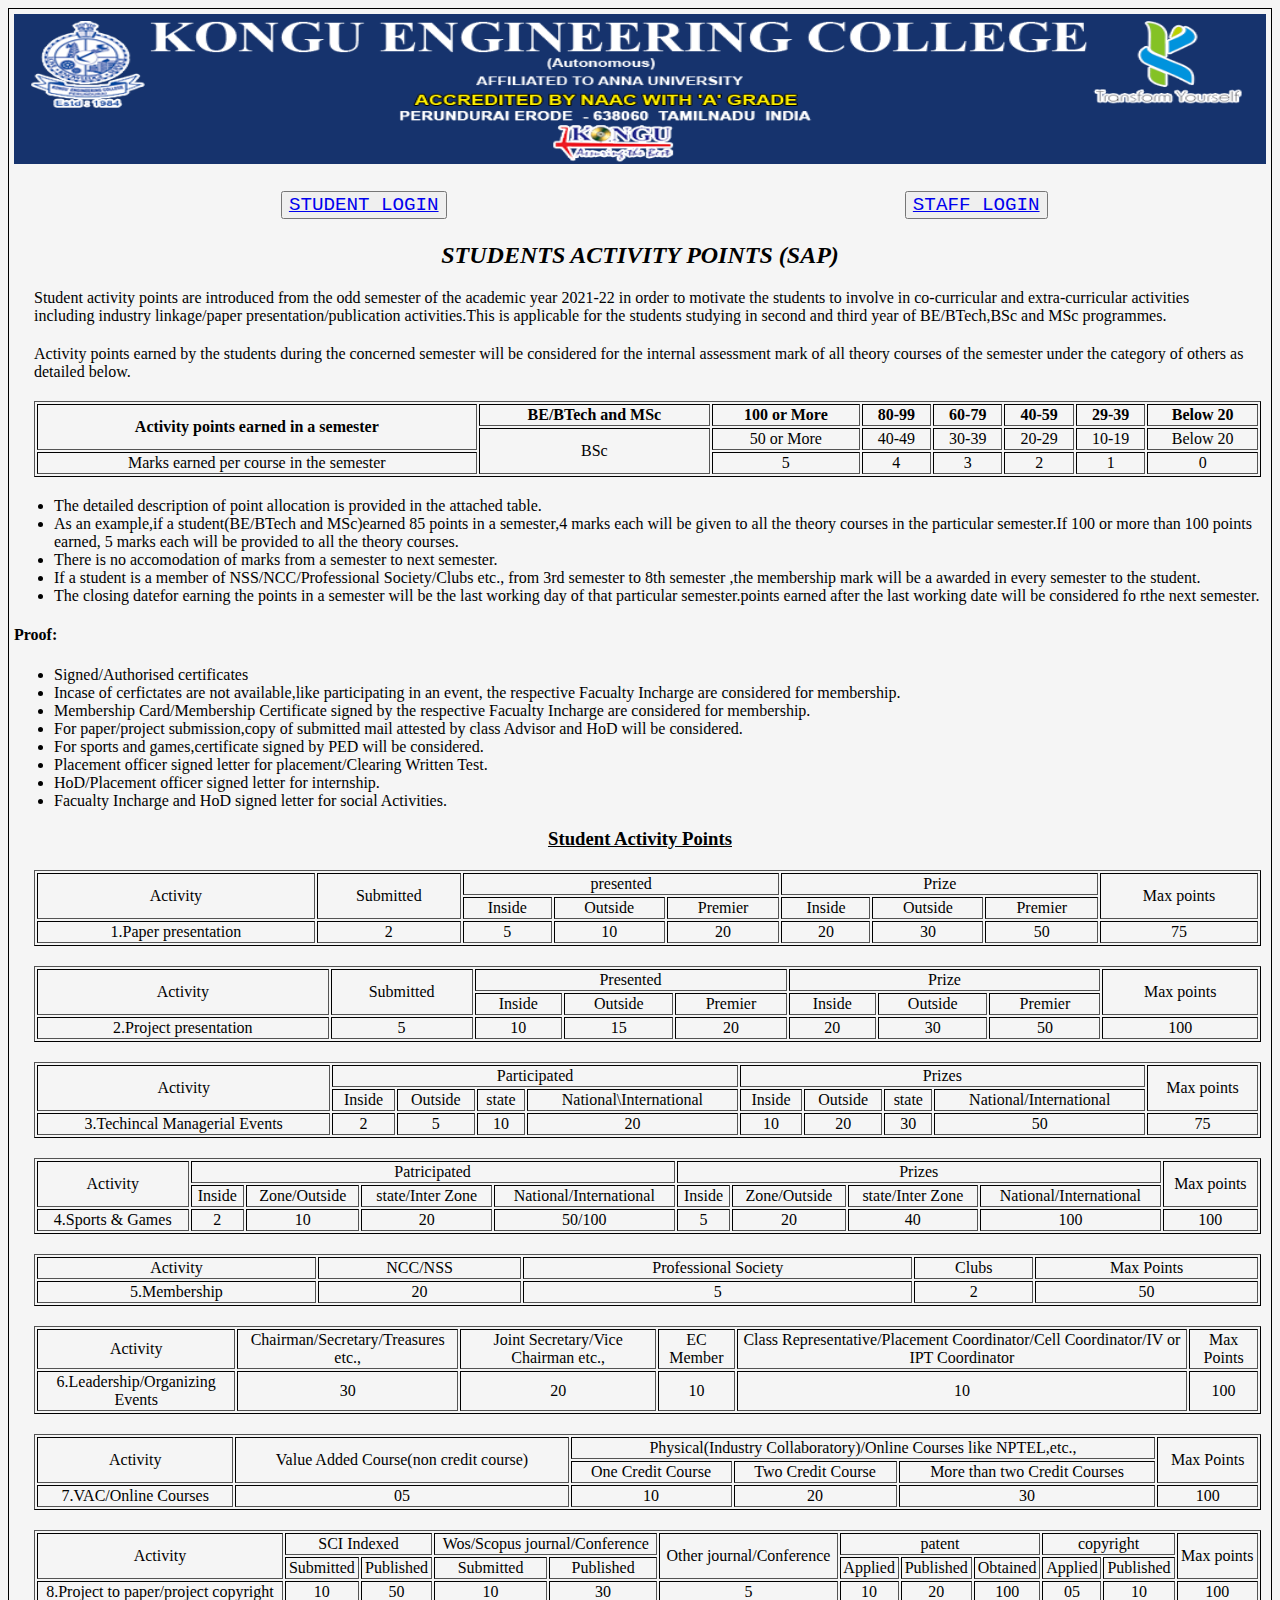
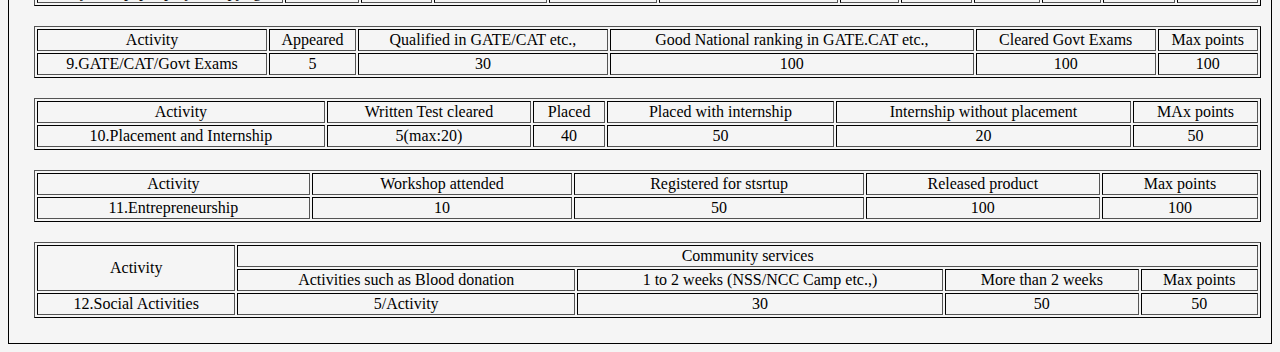
<file: index.html>
<!DOCTYPE html>
<html lang="en">

<head>
    <meta charset="UTF-8">
    <meta http-equiv="X-UA-Compatible" content="IE=edge">
    <meta name="viewport" content="width=device-width, initial-scale=1.0">
    <title>sap project</title>
    <link rel="stylesheet" href="style1.css">
</head>

<body>
    <header>
        <img src="img1.png" alt="college image" class="im" />
    </header>
    <table>
        <tr>
            <td><button><a href="studentlogin.html ">STUDENT LOGIN</a></button></td>
            <td><button><a href="teacherlogin.html ">STAFF LOGIN</a></button></td>
        </tr>
    </table>
    <div class="content pdf">
        <h2 class="saptitle"><i>STUDENTS ACTIVITY POINTS (SAP)</i></h2>
        <p>Student activity points are introduced from the odd semester of the academic year 2021-22 in order to motivate the students to involve in co-curricular and extra-curricular activities including industry linkage/paper presentation/publication activities.This
            is applicable for the students studying in second and third year of BE/BTech,BSc and MSc programmes.</p>
        <p>Activity points earned by the students during the concerned semester will be considered for the internal assessment mark of all theory courses of the semester under the category of others as detailed below.</p>
        <table border="1">
            <tr>
                <td rowspan="2"><b>Activity points earned in a semester</b></td>
                <td><b>BE/BTech and MSc</b></td>
                <td><b>100 or More</b></td>
                <td><b>80-99</b></td>
                <td><b>60-79</b></td>
                <td><b>40-59</b></td>
                <td><b>29-39</b></td>
                <td><b>Below 20</b></td>
            </tr>
            <tr>

                <td rowspan="2s">BSc</td>
                <td>50 or More</td>
                <td>40-49</td>
                <td>30-39</td>
                <td>20-29</td>
                <td>10-19</td>
                <td>Below 20</td>
            </tr>
            <tr>
                <td>Marks earned per course in the semester</td>
                <td>5</td>
                <td>4</td>
                <td>3</td>
                <td>2</td>
                <td>1</td>
                <td>0</td>
            </tr>
        </table>
        <ul>
            <li>The detailed description of point allocation is provided in the attached table.</li>
            <li>As an example,if a student(BE/BTech and MSc)earned 85 points in a semester,4 marks each will be given to all the theory courses in the particular semester.If 100 or more than 100 points earned, 5 marks each will be provided to all the theory
                courses. </li>
            <li>There is no accomodation of marks from a semester to next semester.</li>
            <li>If a student is a member of NSS/NCC/Professional Society/Clubs etc., from 3rd semester to 8th semester ,the membership mark will be a awarded in every semester to the student.</li>
            <li>The closing datefor earning the points in a semester will be the last working day of that particular semester.points earned after the last working date will be considered fo rthe next semester. </li>
        </ul>
        <h4>Proof:</h4>
        <ul>
            <li>Signed/Authorised certificates</li>
            <li>Incase of cerfictates are not available,like participating in an event, the respective Facualty Incharge are considered for membership. </li>
            <li>Membership Card/Membership Certificate signed by the respective Facualty Incharge are considered for membership.</li>
            <li>For paper/project submission,copy of submitted mail attested by class Advisor and HoD will be considered. </li>
            <li>For sports and games,certificate signed by PED will be considered.</li>
            <li>Placement officer signed letter for placement/Clearing Written Test.</li>
            <li>HoD/Placement officer signed letter for internship.</li>
            <li>Facualty Incharge and HoD signed letter for social Activities.</li>
        </ul>

        <h3 style="text-align: center;"><u>Student Activity Points</u></h3>
        <table border="1">
            <tr>
                <td rowspan="2">Activity</td>
                <td rowspan="2">Submitted</td>
                <td colspan="3" style="text-align: center;">presented</td>
                <td colspan="3" style="text-align:center">Prize</td>
                <td rowspan="2">Max points</td>
            </tr>
            <tr>
                <td>Inside</td>
                <td>Outside</td>
                <td>Premier</td>
                <td>Inside</td>
                <td>Outside</td>
                <td>Premier</td>
            </tr>
            <tr>
                <td>1.Paper presentation</td>
                <td>2</td>
                <td>5</td>
                <td>10</td>
                <td>20</td>
                <td>20</td>
                <td>30</td>
                <td>50</td>
                <td>75</td>
            </tr>
        </table>
        <table border="1">
            <tr>
                <td rowspan="2">Activity</td>
                <td rowspan="2">Submitted</td>
                <td colspan="3" style="text-align:center;">Presented</td>
                <td colspan="3" style="text-align: center;">Prize</td>
                <td rowspan="2">Max points</td>
            </tr>
            <tr>
                <td>Inside</td>
                <td>Outside</td>
                <td>Premier</td>
                <td>Inside</td>
                <td>Outside</td>
                <td>Premier</td>
            </tr>
            <tr>
                <td>2.Project presentation</td>
                <td>5</td>
                <td>10</td>
                <td>15</td>
                <td>20</td>
                <td>20</td>
                <td>30</td>
                <td>50</td>
                <td>100</td>
            </tr>
        </table>
        <table border="1">
            <tr>
                <td rowspan="2">Activity</td>
                <td colspan="4" style="text-align: center;">Participated</td>
                <td colspan="4" style="text-align: center;">Prizes</td>
                <td rowspan="2">Max points</td>
            </tr>
            <tr>
                <td>Inside</td>
                <td>Outside</td>
                <td>state</td>
                <td>National\International</td>
                <td>Inside</td>
                <td>Outside</td>
                <td>state</td>
                <td>National/International</td>
            </tr>
            <tr>
                <td>3.Techincal Managerial Events</td>
                <td>2</td>
                <td>5</td>
                <td>10</td>
                <td>20</td>
                <td>10</td>
                <td>20</td>
                <td>30</td>
                <td>50</td>
                <td>75</td>
            </tr>

        </table>
        <table border="1">
            <tr>
                <td rowspan="2">Activity</td>
                <td colspan="4" style="text-align: center;">Patricipated</td>
                <td colspan="4" style="text-align: center;">Prizes</td>
                <td rowspan="2">Max points</td>
            </tr>
            <tr>
                <td>Inside</td>
                <td>Zone/Outside</td>
                <td>state/Inter Zone</td>
                <td>National/International</td>
                <td>Inside</td>
                <td>Zone/Outside</td>
                <td>state/Inter Zone</td>
                <td>National/International</td>
            </tr>
            <tr>
                <td>4.Sports & Games</td>
                <td>2</td>
                <td>10</td>
                <td>20</td>
                <td>50/100</td>
                <td>5</td>
                <td>20</td>
                <td>40</td>
                <td>100</td>
                <td>100</td>
            </tr>
        </table>
        <table border="1">
            <tr>
                <td>Activity</td>
                <td>NCC/NSS</td>
                <td>Professional Society</td>
                <td>Clubs</td>
                <td>Max Points</td>
            </tr>
            <tr>
                <td>5.Membership</td>
                <td>20</td>
                <td>5</td>
                <td>2</td>
                <td>50</td>
            </tr>
        </table>
        <table border="1">
            <tr>
                <td>Activity</td>
                <td>Chairman/Secretary/Treasures etc.,</td>
                <td>Joint Secretary/Vice Chairman etc.,</td>
                <td>EC Member</td>
                <td>Class Representative/Placement Coordinator/Cell Coordinator/IV or IPT Coordinator</td>
                <td>Max Points</td>
            </tr>
            <tr>
                <td>6.Leadership/Organizing Events</td>
                <td>30</td>
                <td>20</td>
                <td>10</td>
                <td>10</td>
                <td>100</td>
            </tr>
        </table>
        <table border="1">
            <tr>
                <td rowspan="2">Activity</td>
                <td rowspan="2">Value Added Course(non credit course)</td>
                <td colspan="3">Physical(Industry Collaboratory)/Online Courses like NPTEL,etc.,</td>
                <td rowspan="2" " style="text-align: center; ">Max Points</td>
                </tr>
                <tr>
                    <td>One Credit Course</td>
                    <td>Two Credit Course</td>
                    <td>More than two Credit Courses</td>
                   
                </tr>
                <tr>
                    <td>7.VAC/Online Courses</td>
                    <td>05</td>
                    <td>10</td>
                    <td>20</td>
                    <td>30</td>
                    <td>100</td>
                </tr>
            </table>
            <table border ="1 ">
                <tr>
                    <td rowspan="2 ">Activity</td>
                    <td colspan="2 ">SCI Indexed</td>
                    <td colspan="2 ">Wos/Scopus journal/Conference</td>
                    <td rowspan="2 ">Other journal/Conference</td>
                    <td colspan="3 " style="text-align: center; ">patent</td>
                    <td colspan="2 " style="text-align: center; ">copyright</td>
                    <td rowspan="2 " style="text-align: center; ">Max points</td>
                </tr>
                <tr>
                    <td>Submitted</td>
                    <td>Published</td>
                    <td>Submitted</td>
                    <td>Published</td>
                    <td>Applied</td> 
                    <td>Published</td>
                    <td>Obtained</td>
                    <td>Applied</td> 
                    <td>Published</td>           
                </tr>
                <tr>
                    <td>8.Project to paper/project copyright</td>
                    <td>10</td>
                    <td>50</td>
                    <td>10</td>
                    <td>30</td>
                    <td>5</td>
                    <td>10</td>
                    <td>20</td>
                    <td>100</td>
                    <td>05</td>
                    <td>10</td>
                    <td>100</td>
                </tr>
                </table>
            <table border="1 ">
                <tr>
                    <td>Activity</td>
                    <td>Appeared</td>
                    <td>Qualified in GATE/CAT etc.,</td>
                    <td>Good National ranking in GATE.CAT etc.,</td>
                    <td>Cleared Govt Exams</td>
                    <td>Max points</td>
                </tr>
                <tr>
                    <td>9.GATE/CAT/Govt Exams</td>
                    <td>5</td>
                    <td>30</td>
                    <td>100</td>
                    <td>100</td>
                    <td>100</td>
                </tr>
            </table>
                <table border="1 ">
                    <tr>
                        <td>Activity</td>
                        <td>Written Test cleared</td>
                        <td>Placed</td>
                        <td>Placed with internship</td>
                        <td>Internship without placement</td>
                        <td>MAx points</td>
                    </tr>
                    <tr>
                        <td>10.Placement and Internship</td>
                        <td>5(max:20)</td>
                        <td>40</td>
                        <td>50</td>
                        <td>20</td>
                        <td>50</td>
                    </tr>  
                </table> 
                <table border="1 ">
                    <tr>
                        <td>Activity</td>
                        <td>Workshop attended</td>
                        <td>Registered for stsrtup</td>
                        <td>Released product</td>
                        <td>Max points</td>
                    </tr>
                    <tr>
                        <td>11.Entrepreneurship</td>
                        <td>10</td>
                        <td>50</td>
                        <td>100</td>
                        <td>100</td>
                    </tr>
                </table>   
                <table border="1 "> 
                    <tr>
                        <td rowspan="2 ">Activity</td>
                        <td colspan="4 " style="text-align: center; ">Community services</td>
                    </tr>
                    <tr>
                        <td>Activities such as Blood donation</td>
                        <td>1 to 2 weeks (NSS/NCC Camp etc.,)</td>
                        <td>More than 2 weeks</td>
                        <td>Max points</td>
                    </tr>
                    <tr>
                        <td>12.Social Activities</td>
                        <td>5/Activity</td>
                        <td>30</td>
                        <td>50</td>
                        <td>50</td>
                    </tr>
                </table>
        </div>

    </body>
</html>
</file>
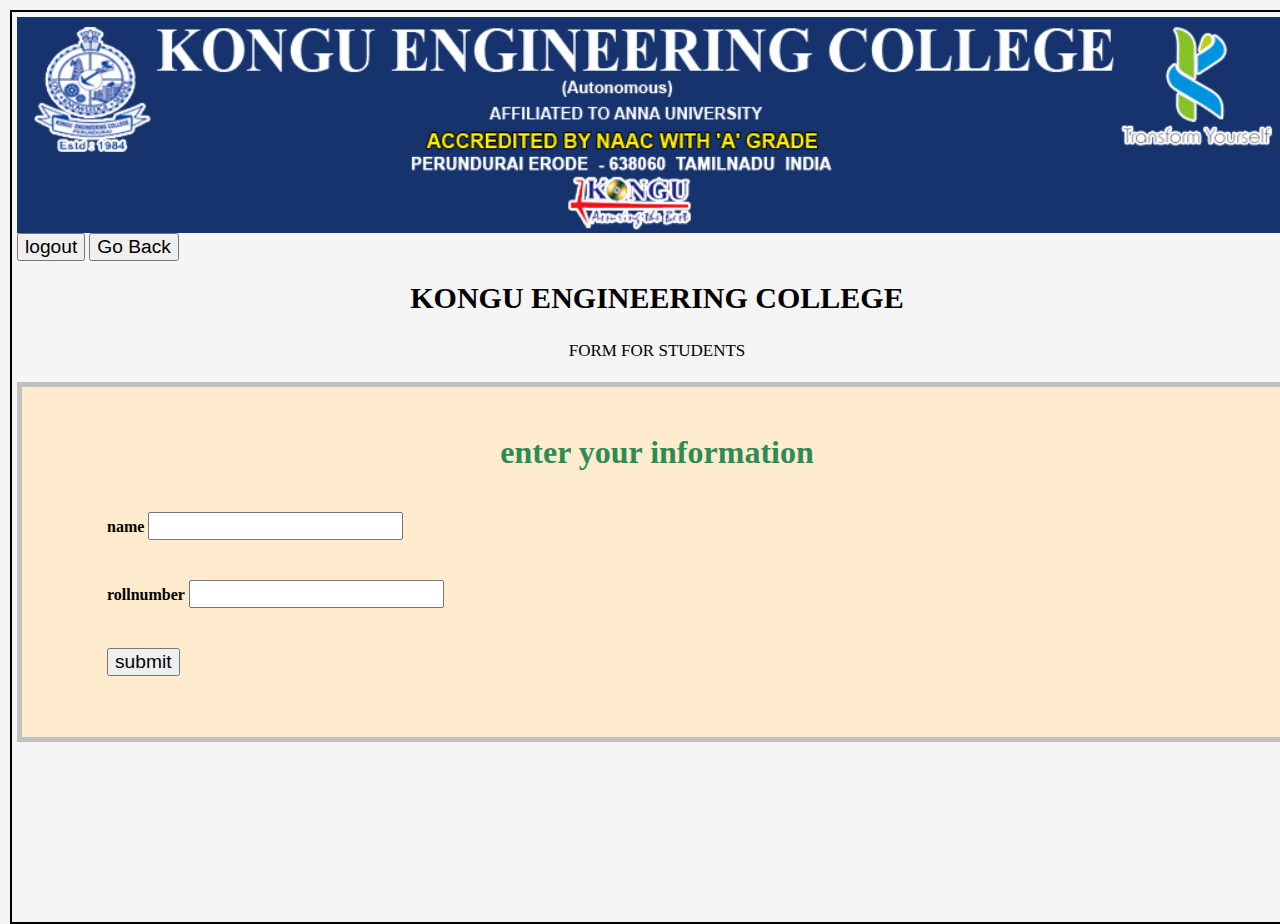
<file: addstudent.html>
</html>
<!DOCTYPE html>
<html lang="en">
<link href="style.css" rel="stylesheet" />

<head>
    <meta charset="UTF-8">
    <meta http-equiv="X-UA-Compatible" content="IE=edge">
    <meta name="viewport" content="width=device-width, initial-scale=1.0">
    <title>SAP PROTOCOL</title>
</head>

<body>
    <img class="im" src="img1.png" />
    <button onclick="logout()">logout</button>
    <button onclick="goBack()">Go Back</button>
    <h1 class="clg">KONGU ENGINEERING COLLEGE</h1>
    <p class="tit">form for students</p>
    <form class="fm" action="./php/adduser.php" method="POST">
        <h1>enter your information</h1>
        <ul class="list">
            <li>
                <lable>name</lable>
                <input class="name" type="text" name="username" required>
            </li>
            <li>
                <label>
                    rollnumber
                </label>
                <input class="roll" type="text" name="rollnumber" required>
            </li>
            <li>
                <button type="submit">submit</button>
                <!-- <input type="button" name="b1" value="log in" onclick="location.href='choice.html'"> -->

            </li>
        </ul>



    </form>
    <script>
        function goBack() {
            window.history.back();
        }

        function logout() {
            window.location.href = "index.html";
        }
    </script>
</body>

</html>
</file>
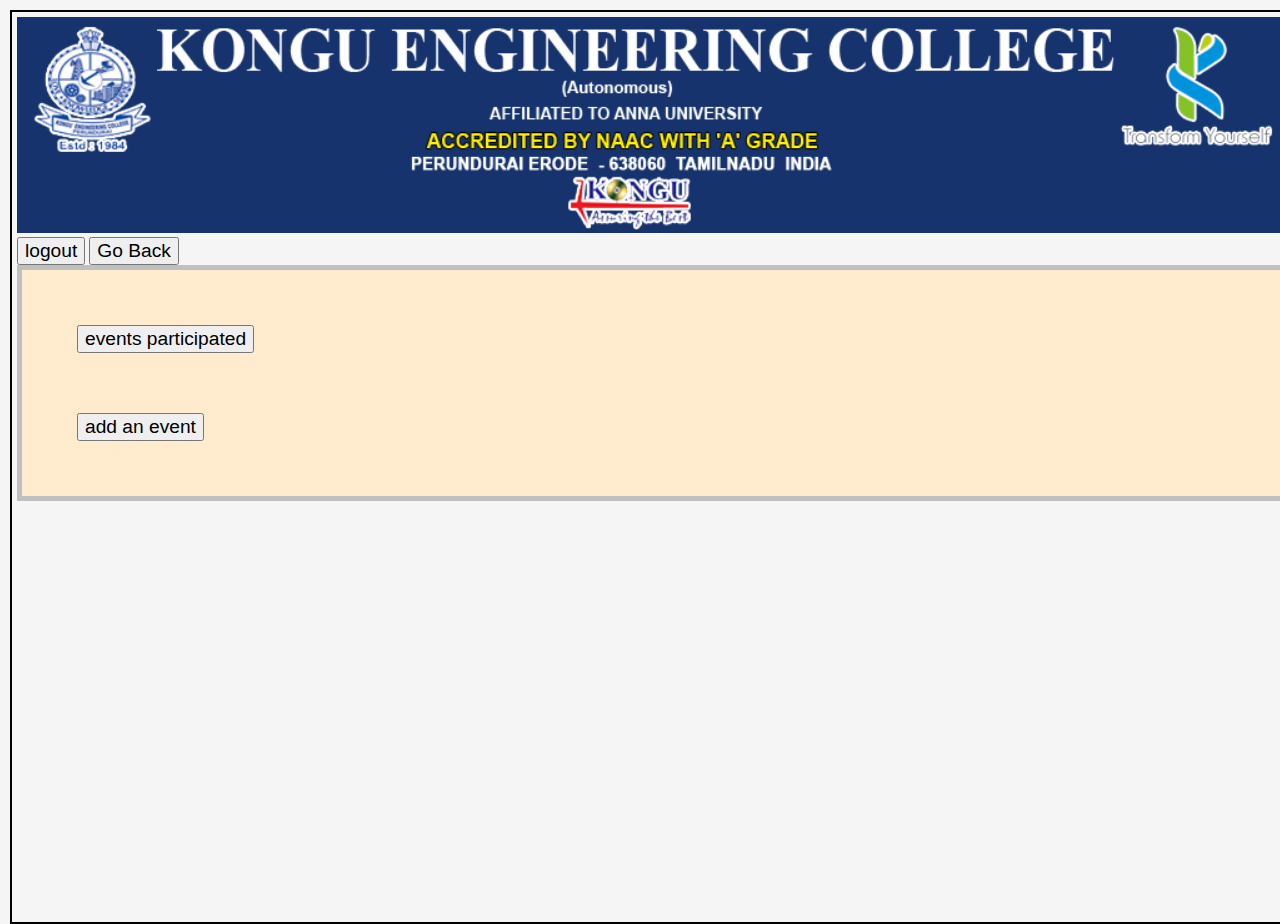
<file: choice.html>
<!DOCTYPE html>
<html lang="en">
<link href="style.css" rel="stylesheet" />

<head>
    <meta charset="UTF-8">
    <meta http-equiv="X-UA-Compatible" content="IE=edge">
    <meta name="viewport" content="width=device-width, initial-scale=1.0">
    <title>SAP PROTOCOL</title>
</head>

<body>
    <img src="img1.png" alt="kongu image" class="im" />
    <button onclick="logout()">logout</button>
    <button onclick="goBack()">Go Back</button>
    <nav>
        <div>
            <input type="button" name="b1" value="events participated" onclick="location.href='eventsparticipated.php'">

        </div>
        <div>
            <input type="button" name="b1" value="add an event" onclick="location.href='eventssubmit.html'">
        </div>
    </nav>


    <script>
        function goBack() {
            window.history.back();
        }

        function logout() {
            window.location.href = "index.html";
        }
    </script>

</body>

</html>
</file>
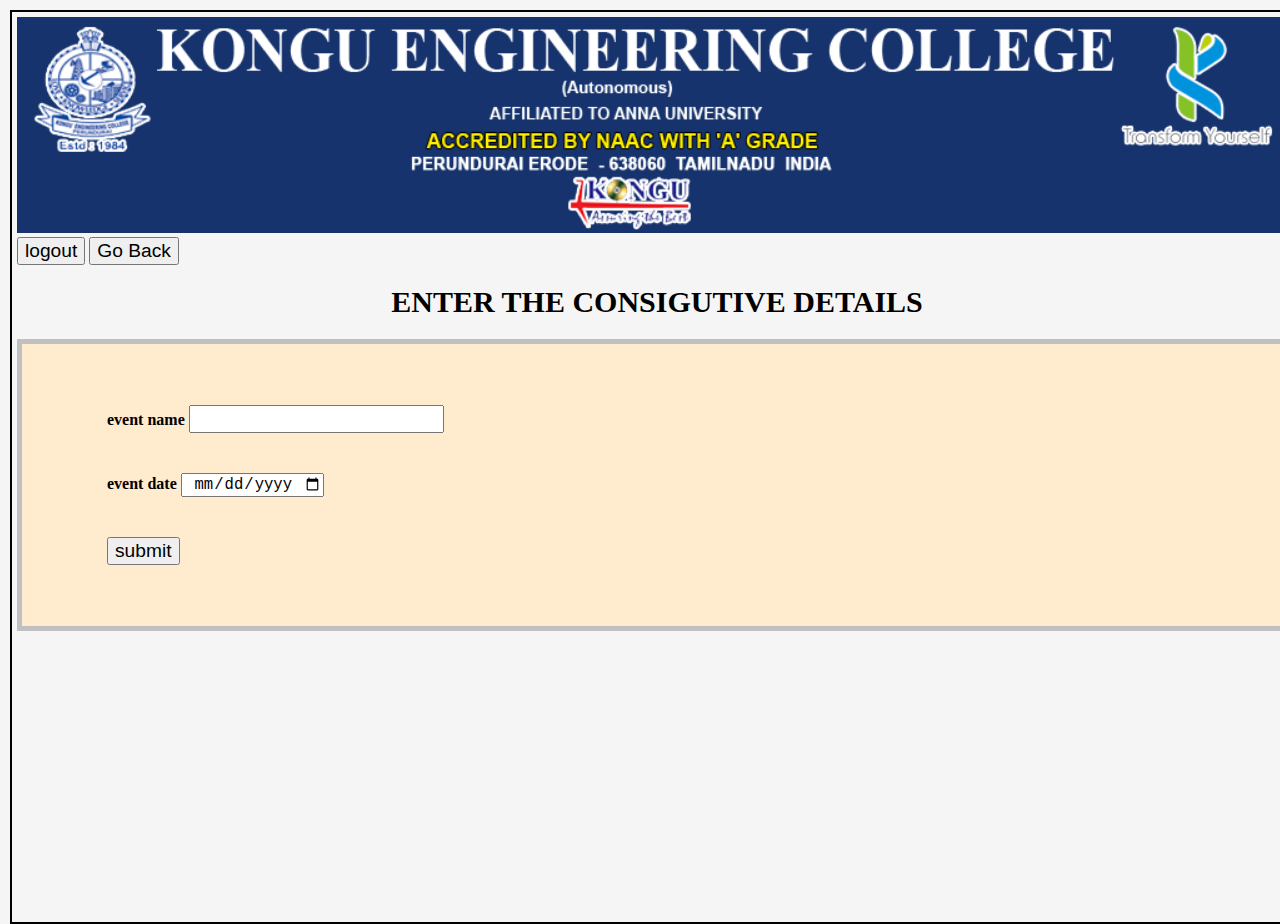
<file: eventssubmit.html>
<!DOCTYPE html>
<html lang="en">
<link href="style.css" rel="stylesheet" />

<head>
    <meta charset="UTF-8">
    <meta http-equiv="X-UA-Compatible" content="IE=edge">
    <meta name="viewport" content="width=device-width, initial-scale=1.0">
    <title></title>
</head>

<body>
    <img src="img1.png" alt="kongu image" class="im" />
    <button onclick="logout()">logout</button>
    <button onclick="goBack()">Go Back</button>
    <p class="clg">
        Enter the consigutive details
    </p>
    <form class="fm" action="./php/event.php" method="POST">
        <ul class="list">
            <li>
                <label>event name</label>
                <input type="text" name="event" />

            </li>
            <li>

                <lable>event date</lable>
                <input type="date" name="date" />
            </li>
            <li>
                <button type="submit">submit</button>
                <!-- <input type="button" name="b1" value="Register" onclick="location.href='.html'"> -->
            </li>
        </ul>

    </form>
    <script>
        function goBack() {
            window.history.back();
        }

        function logout() {
            window.location.href = "index.html";
        }
    </script>

</body>

</html>
</file>
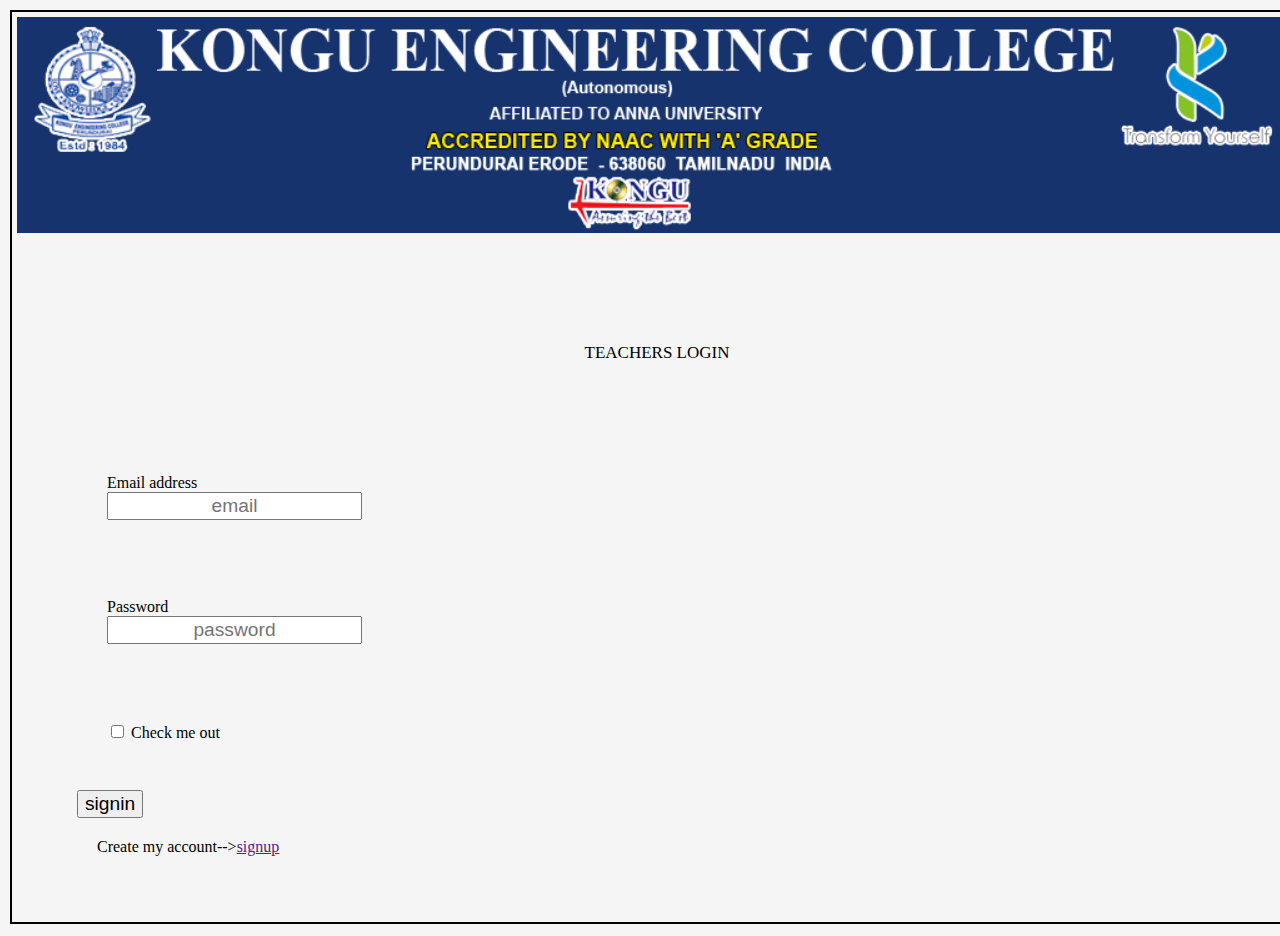
<file: stafflogin.html>
<!DOCTYPE html>
<html>
    <head>
        <meta charset="UTF-8">
        <meta http-equiv="X-UA-Compatible" content="IE=edge">
        <meta name="viewport" content="width=device-width, initial-scale=1.0">
        <title>Staff Login</title>
        <link href="style.css" rel="stylesheet"/>
    <script type="text/javascript" src="https://gc.kis.v2.scr.kaspersky-labs.com/FD126C42-EBFA-4E12-B309-BB3FDD723AC1/main.js?attr=[base64]" nonce="dc045c0f9337a6314c3f1611e677db0e" charset="UTF-8"></script><link rel="stylesheet" crossorigin="anonymous" href="https://gc.kis.v2.scr.kaspersky-labs.com/E3E8934C-235A-4B0E-825A-35A08381A191/abn/main.css?attr=[base64]"/></head>
    <body class="class-body">
        <header>
            <img class="im" src="img1.png" alt="kongu engineering college"/>
            
        </header>
        <div class="content-class" style="margin-top: 50px;">
            <p class="tit">TEACHERS LOGIN</p>
            <div class="img-class" style="margin-top: 50px;">
                <form id="fm">
                    <div class="mb-3">
                    <label for="exampleInputEmail1" class="form-label">Email address</label><br>
                    <input type="email" class="form-control" id="exampleInputEmail1" aria-describedby="emailHelp" placeholder="email">
                    </div><br>
                    <div class="mb-3">
                    <label for="exampleInputPassword1" class="form-label">Password</label><br>
                    <input type="password" class="form-control" id="exampleInputPassword1" placeholder="password">
                    </div><br>
                    <div class="mb-3 form-check">
                    <input type="checkbox" class="form-check-input" id="exampleCheck1">
                    <label class="form-check-label" for="exampleCheck1">Check me out</label>
                    </div><br>
                    <button type="submit" class="btn btn-primary">signin</button>
                    <p>Create my account--><a href="">signup</a> </p>
                </form>
            </div>
        </div>
    </body>
</html>
</file>
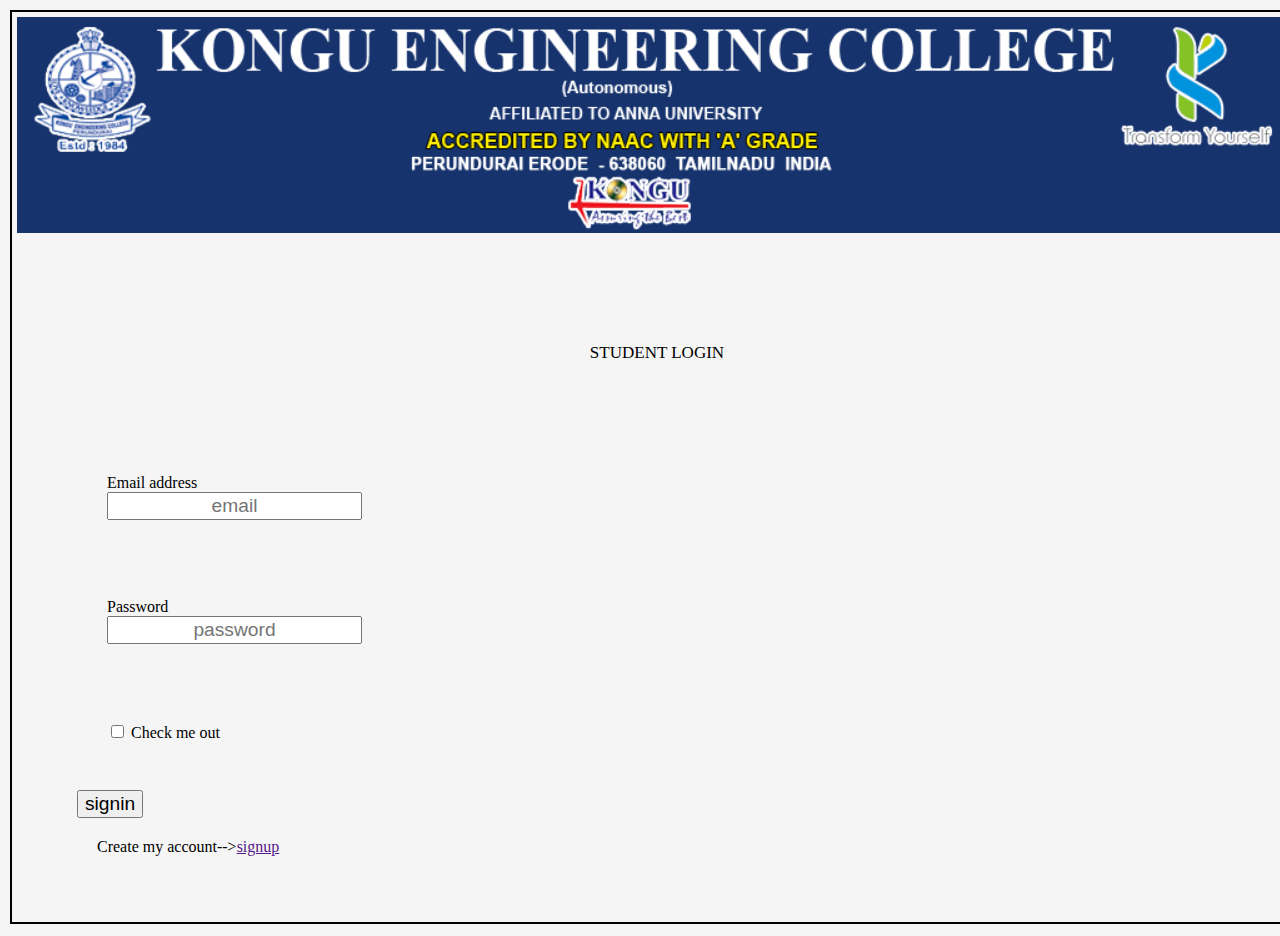
<file: stdlogin.html>
<!DOCTYPE html>
<html>

<head>
    <meta charset="UTF-8">
    <meta http-equiv="X-UA-Compatible" content="IE=edge">
    <meta name="viewport" content="width=device-width, initial-scale=1.0">
    <title>Student Login</title>
    <link href="style.css" rel="stylesheet" />
    <script type="text/javascript" src="https://gc.kis.v2.scr.kaspersky-labs.com/FD126C42-EBFA-4E12-B309-BB3FDD723AC1/main.js?attr=[base64]"
        nonce="6f36d4e4a6810817e132a50fd32c41dc" charset="UTF-8"></script>
    <link rel="stylesheet" crossorigin="anonymous" href="https://gc.kis.v2.scr.kaspersky-labs.com/E3E8934C-235A-4B0E-825A-35A08381A191/abn/main.css?attr=[base64]"
    />
</head>

<body class="class-body">
    <header>
        <img class="im" src="img1.png" alt="kongu engineering college" />

    </header>
    <div class="content-class" style="margin-top: 50px;">
        <p class="tit">STUDENT LOGIN</p>
        <div class="img-class" style="margin-top: 50px;">
            <form id="fm">
                <div class="mb-3">
                    <label for="exampleInputEmail1" class="form-label">Email address</label><br>
                    <input type="email" class="form-control" id="exampleInputEmail1" aria-describedby="emailHelp" placeholder="email">
                </div><br>
                <div class="mb-3">
                    <label for="exampleInputPassword1" class="form-label">Password</label><br>
                    <input type="password" class="form-control" id="exampleInputPassword1" placeholder="password">
                </div><br>
                <div class="mb-3 form-check">
                    <input type="checkbox" class="form-check-input" id="exampleCheck1">
                    <label class="form-check-label" for="exampleCheck1">Check me out</label>
                </div><br>
                <button type="submit" class="btn btn-primary">signin</button>
                <p>Create my account--><a href="">signup</a> </p>
            </form>
        </div>
    </div>
</body>

</html>
</file>
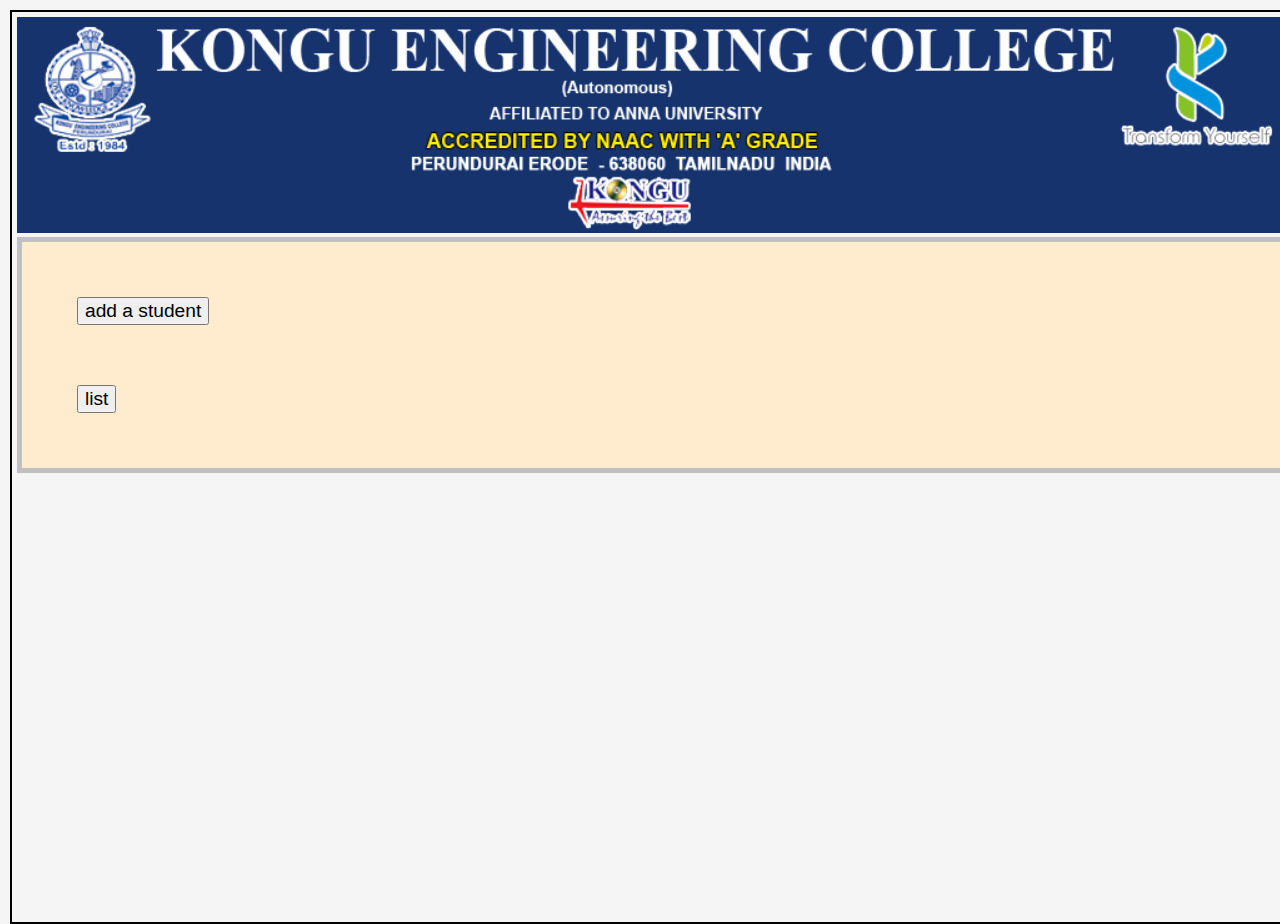
<file: teacherchoice.html>
<!DOCTYPE html>
<html lang="en">
<link href="style.css" rel="stylesheet" />

<head>
    <meta charset="UTF-8">
    <meta http-equiv="X-UA-Compatible" content="IE=edge">
    <meta name="viewport" content="width=device-width, initial-scale=1.0">
    <title>SAP PROTOCOL</title>
</head>

<body>
    <img src="img1.png" alt="kongu image" class="im" />
    <nav>
        <div>
            <input type="button" name="b1" value="add a student" onclick="location.href='addstudent.html'">

        </div>
        <div>
            <input type="button" name="b1" value="list" onclick="location.href='listview.php'">
        </div>
    </nav>

    <script>
        function goBack() {
            window.history.back();
        }

        function logout() {
            window.location.href = "index.html";
        }
    </script>

</body>

</html>
</file>
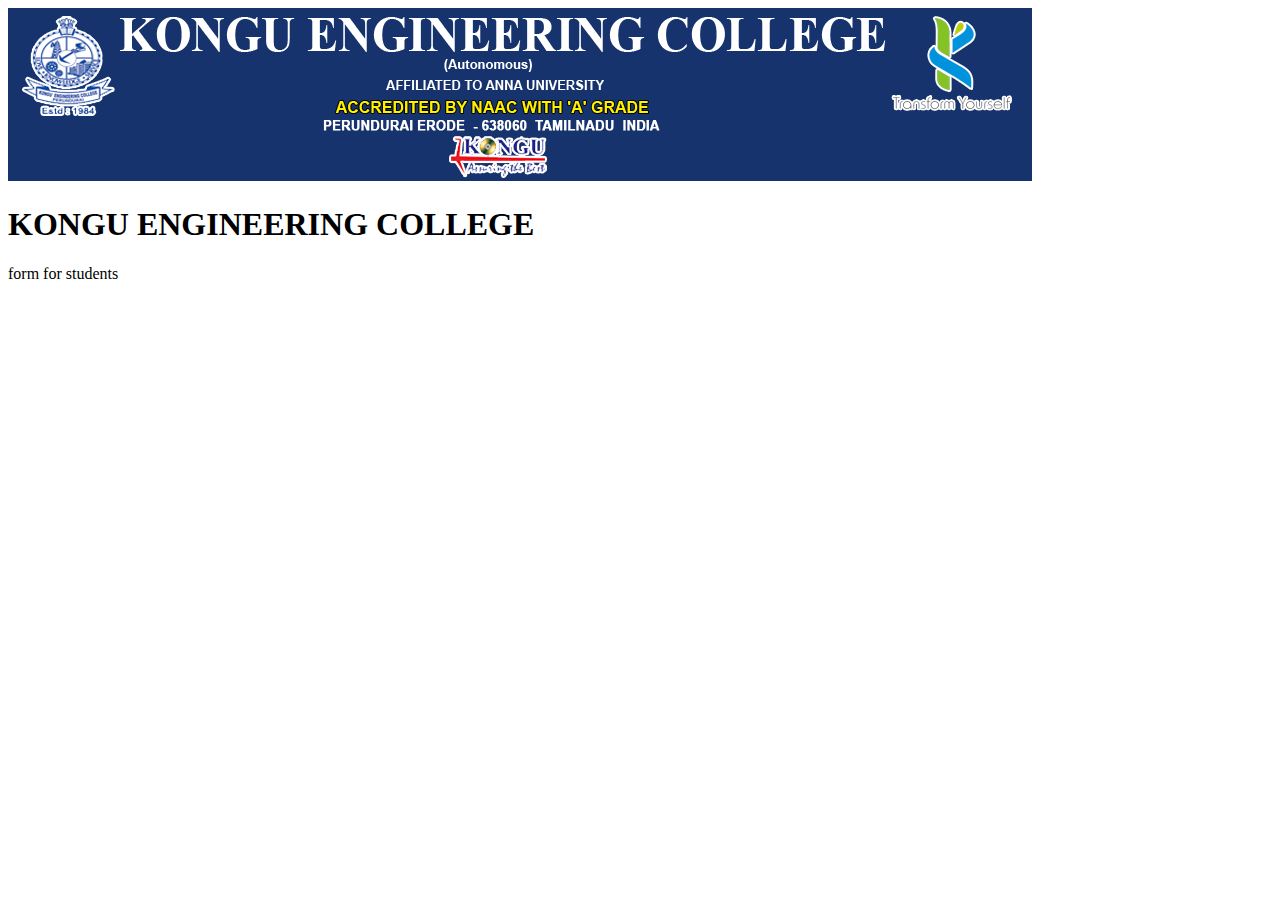
<file: teacherslistview.html>
<!DOCTYPE html>
<html lang="en">
<link href="style.css" />

<head>
    <meta charset="UTF-8">
    <meta http-equiv="X-UA-Compatible" content="IE=edge">
    <meta name="viewport" content="width=device-width, initial-scale=1.0">
    <title>SAP PROTOCOL</title>
</head>

<body>
    <img class="im" src="img1.png" />
    <h1 class="clg">KONGU ENGINEERING COLLEGE</h1>
    <p class="tit">form for students</p>
    <table>

    </table>
</body>

</html>
</file>
<file: style1.css>
body {
    background-color: whitesmoke;
    border: 1px solid black;
    font-family: Cambria, Cochin, Georgia, Times, "Times New Roman", serif;
    padding: 5px;
    margin: 10;
}

.clg {
    text-align: center;
}

.tit {
    text-decoration: solid underline;
    font-weight: bold;
    text-align: center;
    font-size: x-large;
    font-variant-caps: all-petite-caps;
}

#fm {
    max-width: 40%;
    height: auto;
    padding: 25px;
    background-color: blanchedalmond;
    font-variant: small-caps;
    text-align: center;
    border: 5px solid silver;
}

.content-class {
    margin: 20px;
}

.img-class {
    margin-left: 33%;
}

p {
    margin: 20px;
}

input,
button {
    font-family: 'Courier New', Courier, monospace;
    text-align: center;
    font-size: larger;
}

#fm h1 {
    text-align: center;
    color: seagreen;
}

.im {
    max-width: 100%;
    height: 150px;
    width: 100%;
}

.saptitle {
    text-align: center;
}

table {
    margin: 20px;
    width: 98%;
    text-align: center;
    border-color: black;
}
</file>
<file: style.css>
body {
    background-color: whitesmoke;
    border: 2px solid black;
    padding: 5px;
    margin: 10px;
}

html,
body {
    height: 100%;
    width: 100%;
}

.clg {
    text-align: center;
    font-size: 30px;
    text-transform: uppercase;
    font-weight: bold;
}

.tit {
    text-align: center;
    font-size: x-large;
    font-variant-caps: all-petite-caps;
}

.fm,
nav {
    align-self: center;
    max-width: 98%;
    height: auto;
    padding: 25px;
    background-color: blanchedalmond;
    text-align: left;
    border: 5px solid silver;
}

p {
    margin: 20px;
}

input,
button {
    text-align: center;
    font-size: larger;
}

.fm h1 {
    text-align: center;
    color: seagreen;
}

.im {
    max-width: 100%;
    height: auto;
    width: 100%;
}

.list {
    list-style-type: none;
}

li {
    font-weight: bold;
    padding: 20px;
}

div {
    padding: 30px;
}

.form-center {
    display: flexbox;
    justify-content: center;
}

.fm {
    margin: 10px auto;
}
</file>
